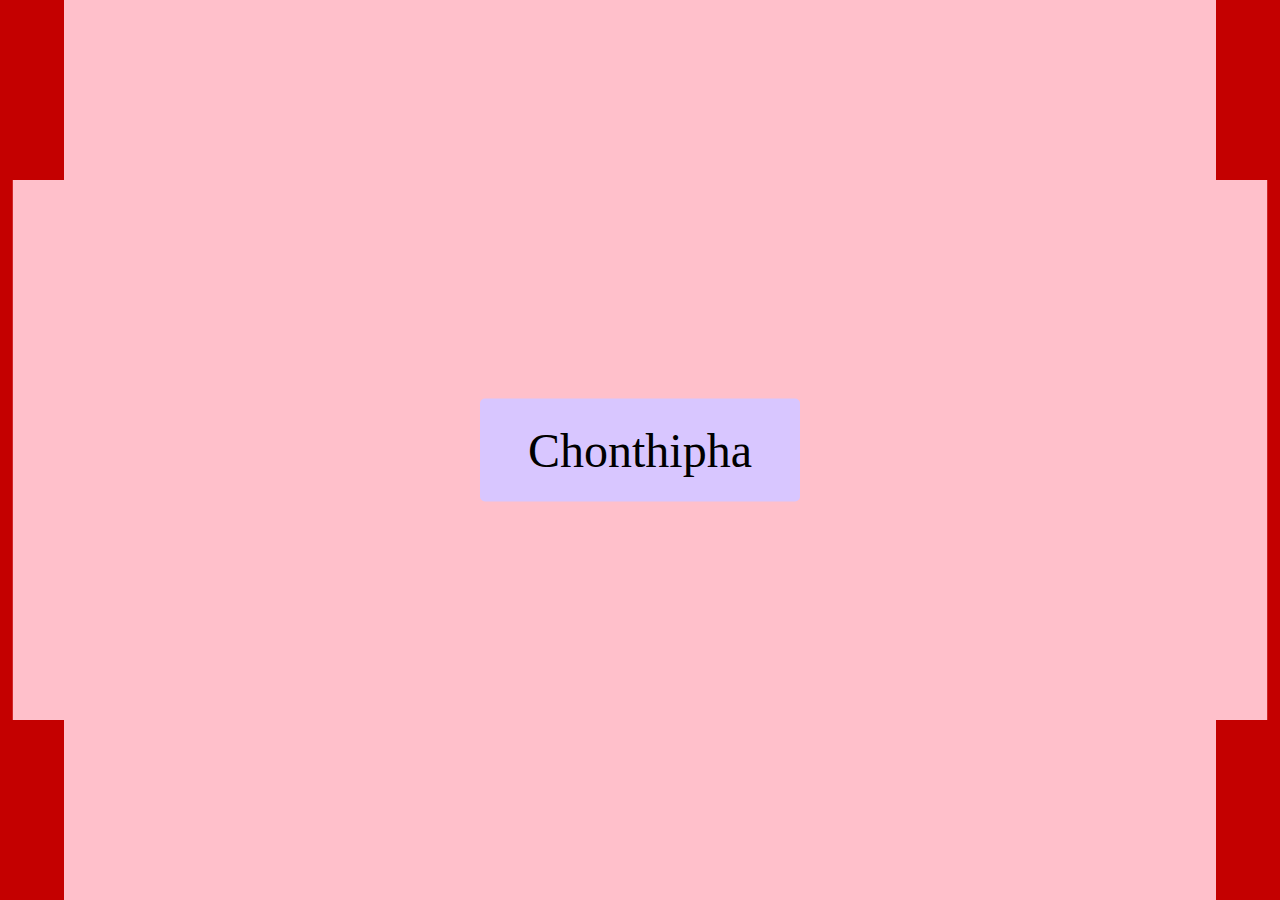
<file: chonthipha/index.html>
<!DOCTYPE html>
<html lang="en">
<head>
  <meta charset="UTF-8">
  <meta name="viewport" content="width=device-width, initial-scale=1.0">
  <title>Chonthipha</title>
  <link rel="stylesheet" href="styles.css">
</head>
<body>
  <div class="container">
    <div class="left-bar"></div>
    <div class="right-bar"></div>
    <a href="Home.html" class="name-link">Chonthipha</a>
  </div>
</body>
</html>
</file>
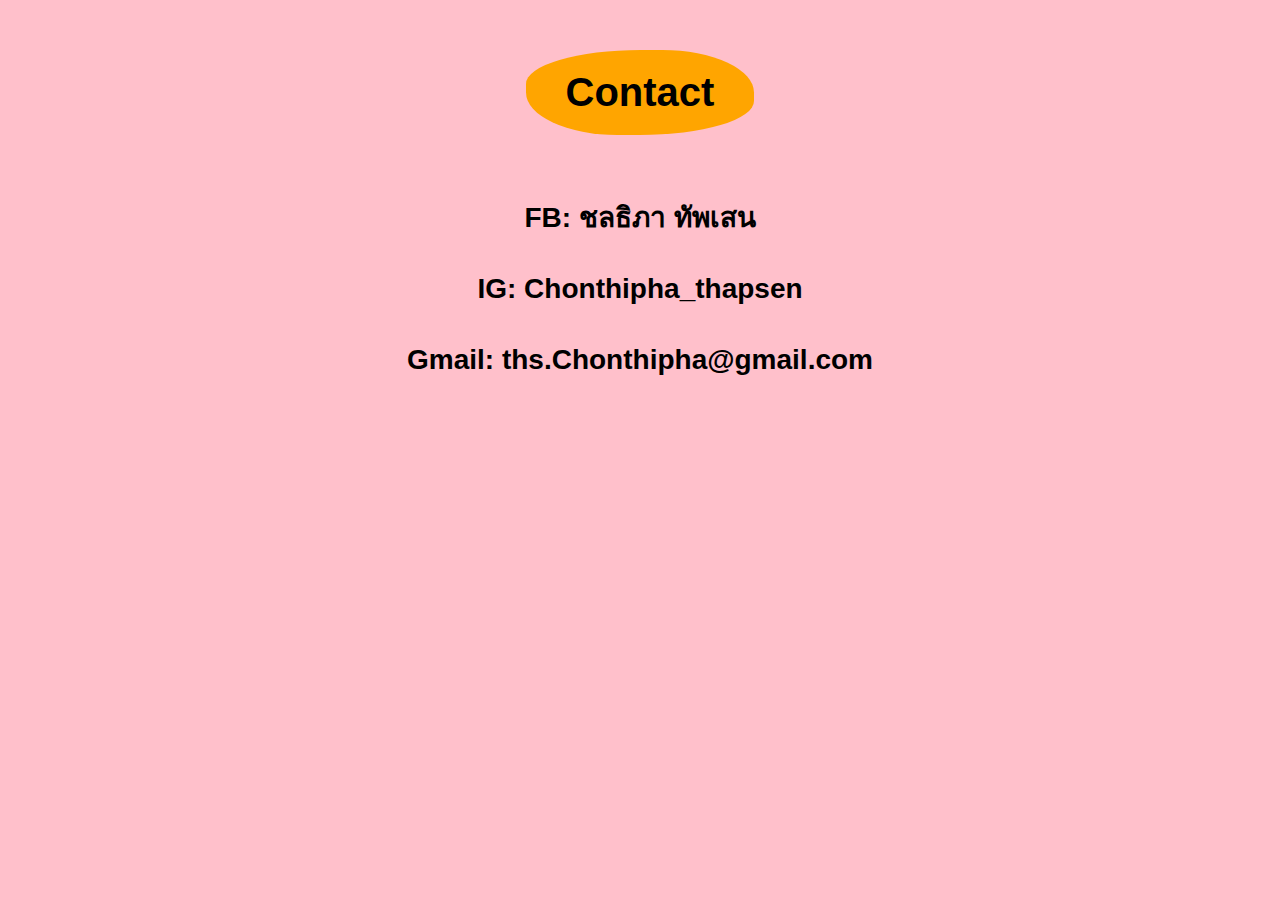
<file: chonthipha/contact.html>
<!DOCTYPE html>
<html lang="th">
<head>
  <meta charset="UTF-8">
  <meta name="viewport" content="width=device-width, initial-scale=1.0">
  <title>Contact</title>
  <link rel="stylesheet" href="contact.css">
</head>
<body>

  <div class="container">
    <div class="title">
      <a href="home.html">Contact</a>
    </div>

    <div class="info">
      <p><strong>FB:</strong> 
        <a href="https://www.facebook.com/share/1AymtMAvz9/" target="_blank">
          ชลธิภา ทัพเสน
        </a>
      </p>

      <p><strong>IG:</strong> 
        <a href="https://www.instagram.com/chonthipha_thapsen?igsh=Znp6d2VpeWpod2Ey" target="_blank">
          Chonthipha_thapsen
        </a>
      </p>

      <p><strong>Gmail:</strong> 
        <a href="mailto:ths.Chonthipha@gmail.com">
          ths.Chonthipha@gmail.com
        </a>
      </p>
    </div>
  </div>

</body>
</html>
</file>
<file: chonthipha/styles.css>
body {
  margin: 0;
  background-color: pink;
  font-family: sans-serif;
}

.container {
  position: relative;
  width: 100%;
  height: 100vh;
}

.left-bar, .right-bar {
  position: absolute;
  top: 0;
  width: 5vw; /* Responsive width */
  height: 100%;
  background-color: #c40000;
}

.left-bar {
  left: 0;
  clip-path: polygon(0 0, 100% 0, 100% 20%, 20% 20%, 20% 80%, 100% 80%, 100% 100%, 0 100%);
}

.right-bar {
  right: 0;
  clip-path: polygon(100% 0, 0 0, 0 20%, 80% 20%, 80% 80%, 0 80%, 0 100%, 100% 100%);
}

.name-link {
  position: absolute;
  top: 50%;
  left: 50%;
  transform: translate(-50%, -50%);
  background-color: #d8c6ff;
  color: black;
  text-decoration: none;
  font-size: clamp(24px, 5vw, 48px); /* Responsive Font */
  font-family: 'Brush Script MT', cursive;
  padding: 0.5em 1em;
  border-radius: 5px;
  white-space: nowrap;

  /* เอฟเฟกต์ตอนโหลด */
  animation: zoomFade 1s ease forwards;
}

/* Hover → เด้งขึ้น */
.name-link:hover {
  animation: bounce 0.6s ease;
}

/* Zoom + Fade-in ตอนโหลด */
@keyframes zoomFade {
  0% {
    opacity: 0;
    transform: translate(-50%, -50%) scale(0.8);
  }
  100% {
    opacity: 1;
    transform: translate(-50%, -50%) scale(1);
  }
}

/* Bounce เวลา Hover */
@keyframes bounce {
  0%, 100% {
    transform: translate(-50%, -50%) scale(1);
  }
  30% {
    transform: translate(-50%, -60%) scale(1.05);
  }
  50% {
    transform: translate(-50%, -48%) scale(0.98);
  }
  70% {
    transform: translate(-50%, -52%) scale(1.02);
  }
}

/* Responsive ปรับเมื่อจอเล็ก */
@media (max-width: 600px) {
  .left-bar, .right-bar {
    width: 8vw;
  }
  
  .name-link {
    font-size: clamp(20px, 6vw, 32px);
    padding: 0.4em 0.8em;
  }
}
</file>
<file: chonthipha/contact.css>
body {
  background-color: pink;
  font-family: Arial, sans-serif;
  margin: 0;
  padding: 0;
  text-align: center;
}

.container {
  padding: 50px 20px;
}

/* กล่องเมฆ */
.title {
  display: inline-block;
  background-color: orange;
  padding: 20px 40px;
  font-size: 40px;
  font-weight: bold;
  border-radius: 50% 40% 50% 40% / 40% 50% 40% 50%; /* ทำทรงคล้ายเมฆ */
  margin-bottom: 40px;
  transition: transform 0.3s ease;
}

.title:hover {
  transform: scale(1.1);
}

/* ลิงก์ Contact */
.title a {
  text-decoration: none;
  color: black;
}

/* ข้อมูลติดต่อ */
.info {
  font-size: 28px;
  line-height: 2;
}

.info p {
  margin: 15px 0;
}

.info a {
  text-decoration: none;
  color: black;
  font-weight: bold;
  transition: all 0.3s ease;
}

.info a:hover {
  color: darkblue;
  transform: scale(1.1);
  display: inline-block;
}

/* Responsive */
@media (max-width: 768px) {
  .title {
    font-size: 28px;
    padding: 15px 30px;
  }

  .info {
    font-size: 20px;
  }
}
</file>
